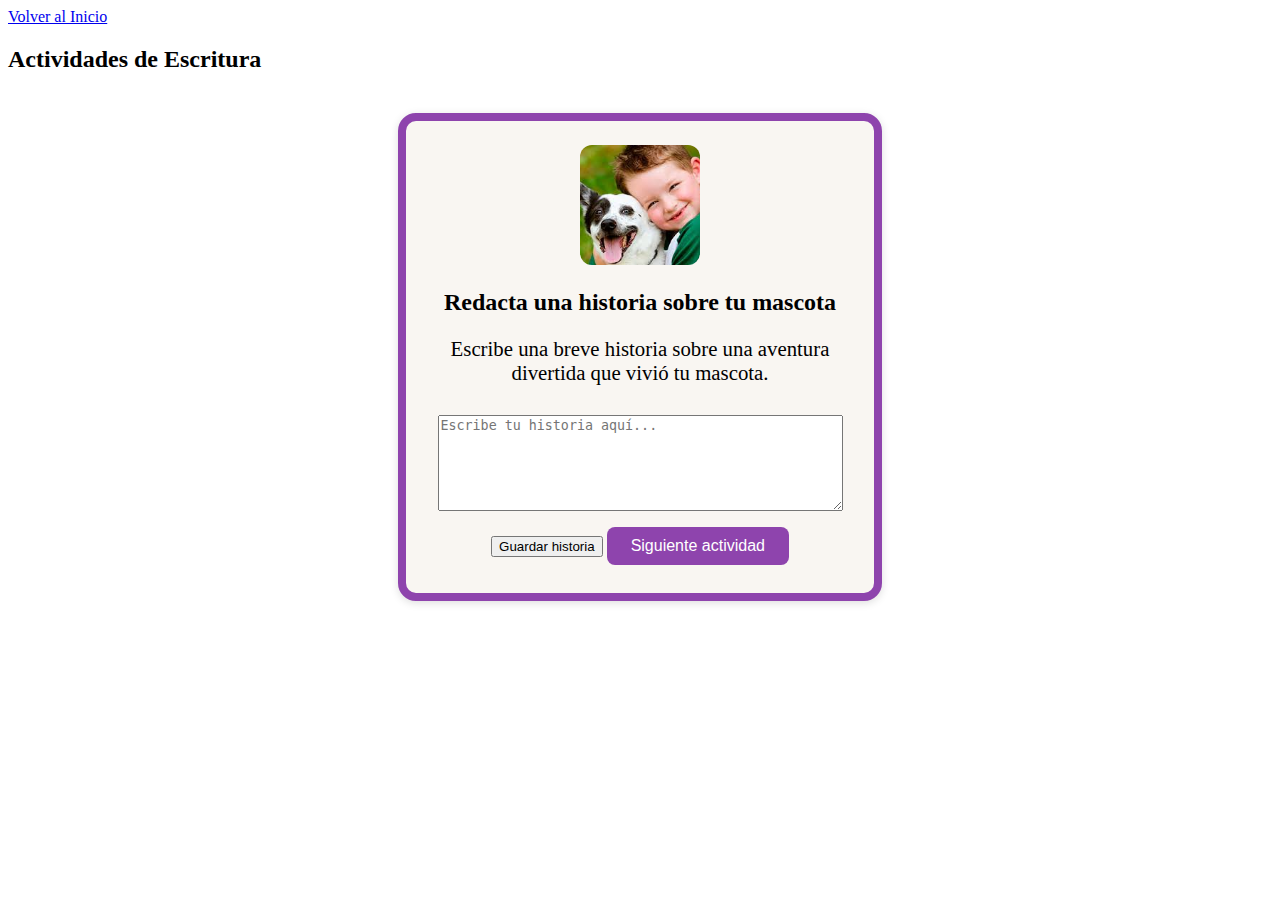
<file: hackaton/html/escritura.html>
<!DOCTYPE html>
<html lang="es">
<head>
  <meta charset="UTF-8" />
  <title>Módulo de Escritura</title>
  <link rel="stylesheet" href="../css/escritura.css" />
</head>
<body>
  <nav class="navbar">
    <a href="dashboar.html" class="main-btn">Volver al Inicio</a>
  </nav>
  <main>
    <h2>Actividades de Escritura</h2>
    <div id="escritura-container">
  <img id="escritura-imagen" src="" alt="Imagen de la actividad" style="display:block; margin:0 auto 18px auto; width:120px; height:120px; object-fit:cover; border-radius:12px;">
  <h3 id="escritura-titulo"></h3>
  <p id="escritura-texto"></p>
  <textarea id="historia-input" rows="6" style="width:95%;margin-bottom:12px;" placeholder="Escribe tu historia aquí..."></textarea>
  <button id="guardar-btn" style="margin-bottom:12px;">Guardar historia</button>
  <button id="siguiente-escritura-btn">Siguiente actividad</button>
</div>
  </main>
  <script src="../js/escritura.js"></script>
</body>
</html>
</file>
<file: hackaton/css/escritura.css>
#escritura-container {
  max-width: 420px;
  margin: 40px auto;
  background: #f9f6f2;
  padding: 24px;
  border-radius: 18px;
  box-shadow: 0 2px 8px #0002;
  border: 8px solid #8e44ad; /* color inicial, se puede cambiar con JS */
  text-align: center;
  position: relative;
}
#escritura-imagen {
  width: 100%;
  height: 160px;
  background-size: contain;
  background-repeat: no-repeat;
  background-position: center;
  margin-bottom: 18px;
  border-radius: 12px;
}
#escritura-titulo {
  font-size: 1.5em;
  margin-bottom: 10px;
  font-weight: bold;
}
#escritura-texto {
  font-size: 1.3em;
  margin-bottom: 18px;
  min-height: 60px;
}
#siguiente-escritura-btn {
  padding: 10px 24px;
  font-size: 1em;
  background: #8e44ad;
  color: #fff;
  border: none;
  border-radius: 8px;
  cursor: pointer;
  transition: background 0.2s;
}
#siguiente-escritura-btn:hover{
  background: #5e3370;
}
</file>
